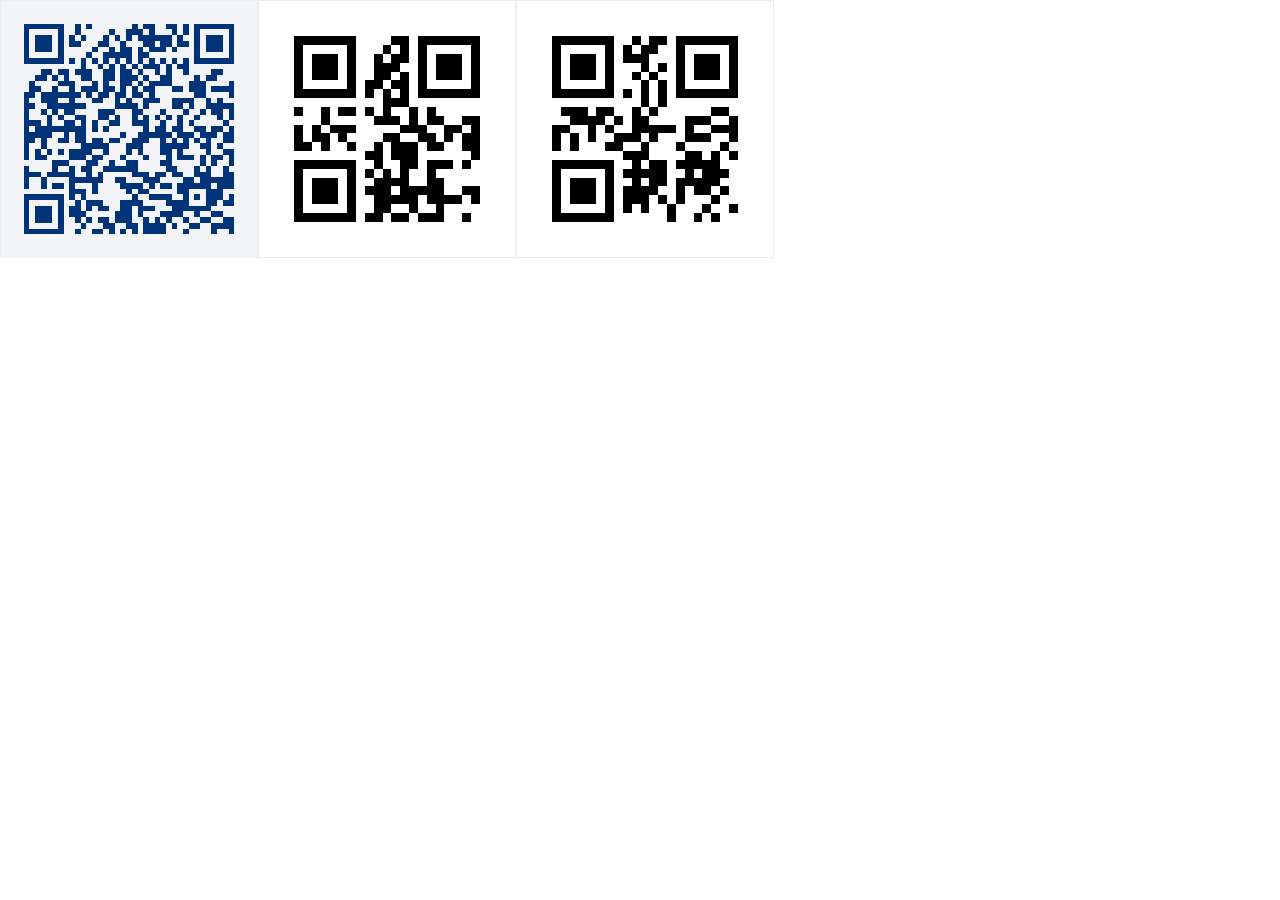
<file: qrcode-svg/qrcode.html>
<!DOCTYPE html>
<html>
<head>

	<meta charset="utf-8"/>
	<style type="text/css">
	
		*		{padding:0; margin:0;}
		svg		{border:1px #eee solid;}

	</style>

	<script src="qrcode.min.js"></script>
</head>
<body>

<script>

	'use strict';

	var
	qrcodes = [

		/* with all available options: */
		 new QRCode({

			 msg   :  'https://github.com/datalog/qrcode-svg'
			,dim   :   256
			,pad   :   4
			,mtx   :  -1
			,ecl   :  "H"
			,ecb   :   1
			,pal   : ["#037", "#f2f4f8"]
			,vrb   :   0

		})

		/* message, background is transparent as it was not set: */
		,new QRCode({

			 msg   :  'default usage'
			,ecl   :  'L'

		})


		/* ...or simple form: */
		,new QRCode('Good Luck')
		
	];


	for( var c = 0; c < qrcodes.length; c++ ) {

		document.body.appendChild( qrcodes[ c ] );
	}

</script>

</body>
</html>
</file>
